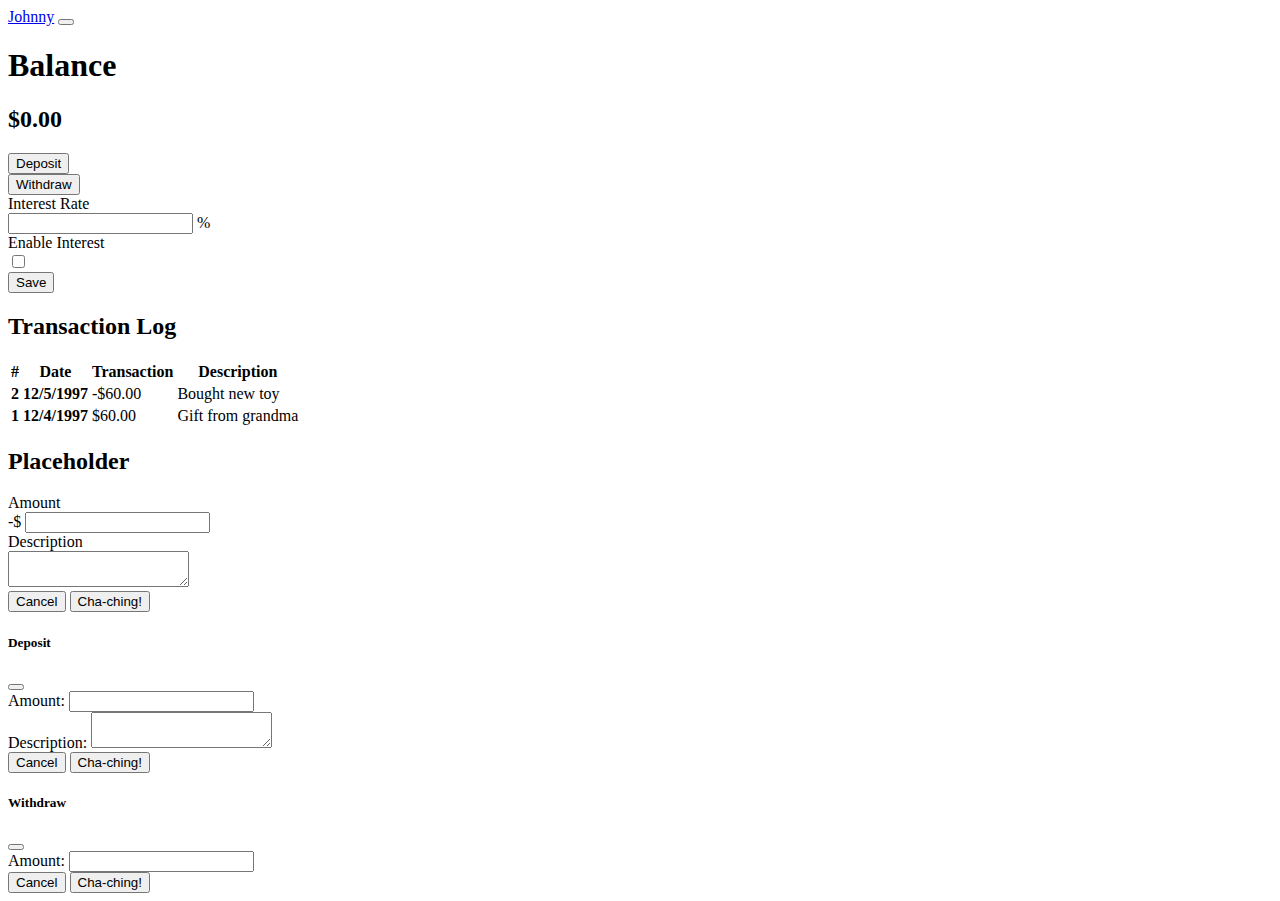
<file: index.html>
<!DOCTYPE html>
<html lang="en">
  <head>
    <meta charset="UTF-8" />
    <meta http-equiv="X-UA-Compatible" content="IE=edge" />
    <meta name="viewport" content="width=device-width, initial-scale=1.0" />
    <title>Child Banking App</title>
    <link
      href="https://cdn.jsdelivr.net/npm/bootstrap@5.1.3/dist/css/bootstrap.min.css"
      rel="stylesheet"
      integrity="sha384-1BmE4kWBq78iYhFldvKuhfTAU6auU8tT94WrHftjDbrCEXSU1oBoqyl2QvZ6jIW3"
      crossorigin="anonymous"
    />
    <link rel="stylesheet" href="./style.css">
  </head>
  <body>
    <nav class="navbar navbar-expand-lg navbar-dark bg-dark">
      <div class="container px-5">
        <a class="navbar-brand" href="index.html">Johnny</a>
        <button
          class="navbar-toggler"
          type="button"
          data-bs-toggle="collapse"
          data-bs-target="#navbarSupportedContent"
          aria-controls="navbarSupportedContent"
          aria-expanded="false"
          aria-label="Toggle navigation"
        >
          <span class="navbar-toggler-icon"></span>
        </button>
        <!--<div class="collapse navbar-collapse" id="navbarSupportedContent">
          <ul class="navbar-nav ms-auto mb-2 mb-lg-0">
            <li class="nav-item dropdown">
              --<div class="dropdown">
                <button
                  class="btn btn-primary dropdown-toggle"
                  id="settingsBtnDropdown"
                  data-bs-toggle="dropdown"
                  aria-expanded="false"
                  type="button"
                >
                  Settings
                </button>
                <div class="dropdown-menu" aria-labelledby="settingsBtnDropdown">
                  <form class="p-2">
                    <label for="interestFormControlInput" class="form-label"
                      >Interest Rate</label
                    >
                    <div class="input-group mb-2">
                      <input
                        type="number"
                        class="form-control"
                        id="interestFormControlInput"
                        name="interestRate"
                      />
                      <span class="input-group-text">%</span>
                    </div>
                    <label for="interestSwitch" class="form-check-label"
                      >Enable Interest</label
                    >
                    <div class="form-check form-switch mb-2">
                      <input
                        class="form-check-input"
                        type="checkbox"
                        role="switch"
                        id="interestSwitch"
                      />
                    </div>
                    <div class="mb-2">
                      <button class="btn btn-primary" id="settingsSaveBtn">
                        Save
                      </button>
                    </div>
                  </form>
                </div>
              </div>--
            </li>
          </ul>
        </div>-->
      </div>
    </nav>

    <header class="bg-dark py-5">
      <div class="container px-5">
        <div class="row gx-5 align-items-center justify-content-center">
          <div class="col-lg-8 col-xl-7 col-xxl-6">
            <div class="my-5 text-center text-xl-start">
              <h1 class="display-5 fw-bolder text-white mb-2">Balance</h1>
              <h2 class="display-6 fw-bolder text-white mb-3" id="balance">$</h2>
              <div
                class="
                  d-grid
                  gap-3
                  d-sm-flex
                  justify-content-sm-center justify-content-xl-start
                "
              >
              <div class="row mb-4">
                <div class="col text-center">
                  <button
                    class="btn btn-success"
                    type="button"
                    data-bs-toggle="modal"
                    data-bs-target="#transactionModal"
                    id="depositBtn"
                  >
                    Deposit
                  </button>
                </div>
                <div class="col text-center">
                  <button
                    class="btn btn-danger"
                    type="button"
                    data-bs-toggle="modal"
                    data-bs-target="#transactionModal"
                    id="withdrawBtn"
                  >
                    Withdraw
                  </button>
                </div>
              </div>
            </div>
          </div>          
        </div>
        <div class="col-lg-4 col-xl-5 col-xxl-6">
          <div class="card h-100 shadow border-0">
                      
            <div class="card-body p-4">
              <div class="row">
                <form class="p-2">
                  <label for="interestFormControlInput" class="form-label"
                    >Interest Rate</label
                  >
                  <div class="input-group mb-2">
                    <input
                      type="number"
                      class="form-control"
                      id="interestFormControlInput"
                      name="interestRate"
                      step="any"
                    />
                    <span class="input-group-text">%</span>
                  </div>
                  <label for="interestSwitch" class="form-check-label"
                    >Enable Interest</label
                  >
                  <div class="form-check form-switch mb-2">
                    <input
                      class="form-check-input"
                      type="checkbox"
                      role="switch"
                      id="interestSwitch"
                    />
                  </div>
                  
                </form>
                <div class="mb-2">
                  <button class="btn btn-primary" id="settingsSaveBtn">
                    Save
                  </button>
                </div>
              </div>
            </div>
            
        </div>
        </div>
      </div>
    </header>

    <section class="py-5">
      <div class="container px-5 my-5">
          <div class="row gx-5 justify-content-center">
              <div class="col-lg-8 col-xl-6">
                  <div class="text-center">
                      <h2 class="fw-bolder mb-4">Transaction Log</h2>                      
                  </div>
              </div>
          </div>
          <div class="row gx-5">
              <div class="col-lg-12 mb-5">
                  <div class="card scroll h-100 shadow border-0">
                      
                      <div class="card-body p-4">
                        <div class="row">
                          <table class="table">
                            <thead>
                              <tr>
                                <th scope="col">#</th>
                                <th scope="col">Date</th>
                                <th scope="col">Transaction</th>
                                <th scope="col">Description</th>
                                <!--<th scope="col">Actions</th>-->
                              </tr>
                            </thead>
                            <tbody id="tableBody"></tbody>
                          </table>
                        </div>
                      </div>
                      
                  </div>
              </div>
              
          </div>
    <div
      class="modal fade"
      id="transactionModal"
      tabindex="-1"
      aria-labelledby="transactionModalLabel"
      aria-hidden="true"
    >
      <div class="modal-dialog">
        <div class="modal-content">
          <div class="modal-header">
            <h2 class="modal-title" id="transactionTypeId">Placeholder</h2>
          </div>
          <div class="modal-body">
            <form>
              <div class="mb-3">
                <label for="amount" class="form-label">Amount</label>
                <div class="input-group">
                  <span class="input-group-text" id="transactionModalInputGroup"
                    >-$</span
                  >
                  <input type="number" class="form-control" id="amount" />
                </div>
              </div>
              <div class="mb-3">
                <label for="description" class="form-label">Description</label>
                <div class="input-group">
                  <textarea
                    name="description"
                    class="form-control"
                    id="description"
                  ></textarea>
                </div>
              </div>
            </form>
          </div>
          <div class="modal-footer">
            <button
              type="button"
              class="btn btn-secondary"
              data-bs-dismiss="modal"
            >
              Cancel
            </button>
            <button 
              type="button" 
              class="btn btn-primary" 
              id="transactionBtn"
              data-bs-dismiss="modal"
            >
              Cha-ching!
            </button>
          </div>
        </div>
      </div>
    </div>

    <div
      class="modal fade"
      id="moneyModal1"
      tabindex="-1"
      aria-labelledby="moneyModal1Label"
      aria-hidden="true"
    >
      <div class="modal-dialog modal-dialog-centered">
        <div class="modal-content">
          <div class="modal-header">
            <h5 class="modal-title" id="moneyModal1Label">Deposit</h5>
            <button
              type="button"
              class="btn-close"
              data-bs-dismiss="modal"
              aria-label="Close"
            ></button>
          </div>
          <div class="modal-body">
            <form>
              <div class="mb-3">
                <label for="amount" class="col-form-label">Amount:</label>
                <input type="text" class="form-control" id="amount" />
              </div>
              <div class="mb-3">
                <label for="description" class="col-form-label"
                  >Description:</label
                >
                <textarea class="form-control" id="description"></textarea>
              </div>
            </form>
          </div>
          <div class="modal-footer">
            <button
              type="button"
              class="btn btn-secondary"
              data-bs-dismiss="modal"
            >
              Cancel
            </button>
            <button type="button" class="btn btn-primary">Cha-ching!</button>
          </div>
        </div>
      </div>
    </div>

    <div
      class="modal fade"
      id="moneyModal2"
      tabindex="-1"
      aria-labelledby="moneyModal2Label"
      aria-hidden="true"
    >
      <div class="modal-dialog modal-dialog-centered">
        <div class="modal-content">
          <div class="modal-header">
            <h5 class="modal-title" id="moneyModal2Label">Withdraw</h5>
            <button
              type="button"
              class="btn-close"
              data-bs-dismiss="modal"
              aria-label="Close"
            ></button>
          </div>
          <div class="modal-body">
            <form>
              <div class="mb-3">
                <label for="amount" class="col-form-label">Amount:</label>
                <input type="text" class="form-control" id="amount" />
              </div>
            </form>
          </div>
          <div class="modal-footer">
            <button
              type="button"
              class="btn btn-secondary"
              data-bs-dismiss="modal"
            >
              Cancel
            </button>
            <button type="button" class="btn btn-primary">Cha-ching!</button>
          </div>
        </div>
      </div>
    </div>

    <script
      src="https://cdn.jsdelivr.net/npm/bootstrap@5.1.3/dist/js/bootstrap.bundle.min.js"
      integrity="sha384-ka7Sk0Gln4gmtz2MlQnikT1wXgYsOg+OMhuP+IlRH9sENBO0LRn5q+8nbTov4+1p"
      crossorigin="anonymous"
    ></script>
    <script src="./script.js"></script>
  </body>
</html>
</file>
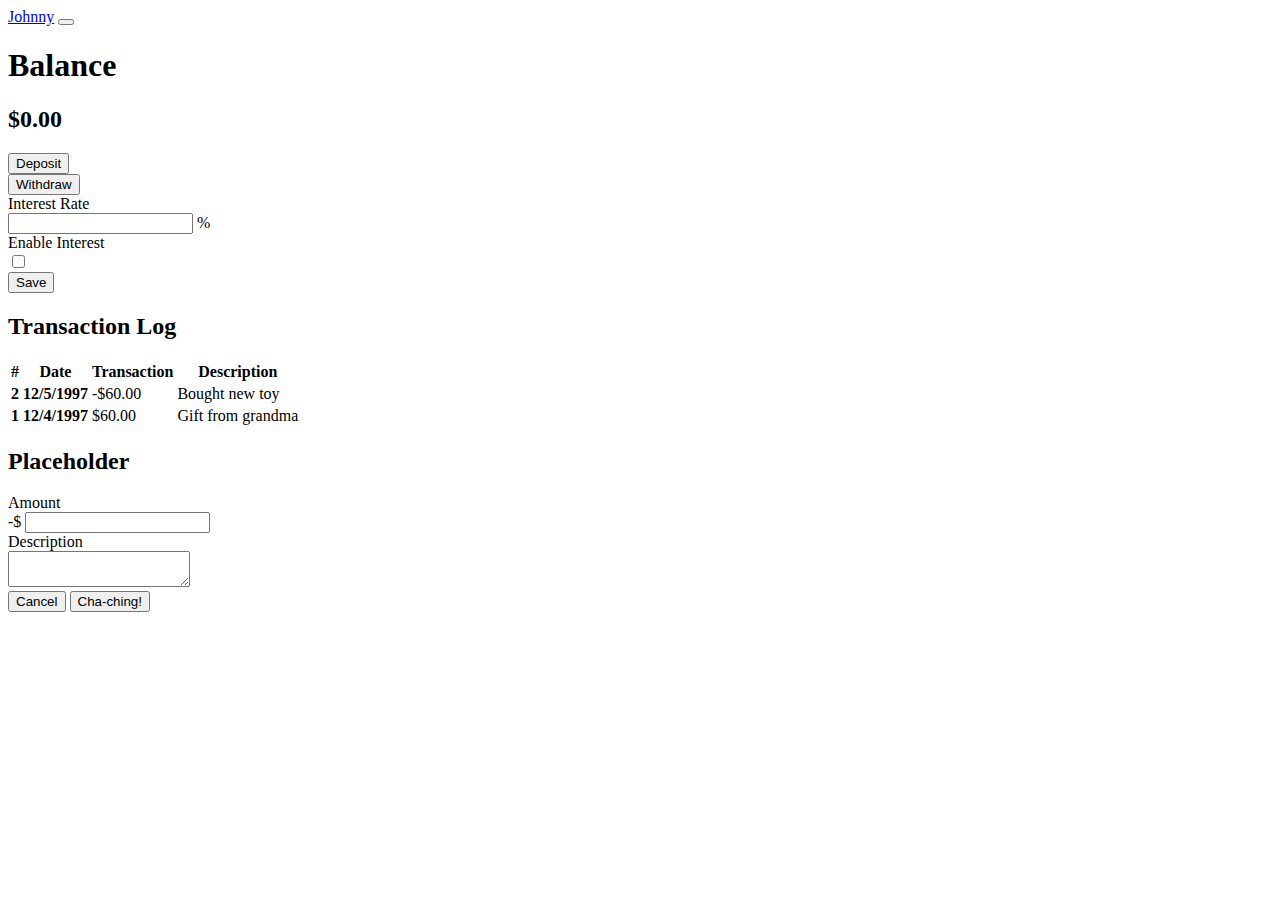
<file: public/index.html>
<!DOCTYPE html>
<html lang="en">

<head>
  <meta charset="UTF-8" />
  <meta http-equiv="X-UA-Compatible" content="IE=edge" />
  <meta name="viewport" content="width=device-width, initial-scale=1.0" />
  <title>Child Banking App</title>
  <link href="https://cdn.jsdelivr.net/npm/bootstrap@5.1.3/dist/css/bootstrap.min.css" rel="stylesheet"
    integrity="sha384-1BmE4kWBq78iYhFldvKuhfTAU6auU8tT94WrHftjDbrCEXSU1oBoqyl2QvZ6jIW3" crossorigin="anonymous" />
  <link rel="stylesheet" href="./style.css">
</head>

<body>
  <nav class="navbar navbar-expand-lg navbar-dark bg-dark">
    <div class="container px-5">
      <a class="navbar-brand" href="index.html">Johnny</a>
      <button class="navbar-toggler" type="button" data-bs-toggle="collapse" data-bs-target="#navbarSupportedContent"
        aria-controls="navbarSupportedContent" aria-expanded="false" aria-label="Toggle navigation">
        <span class="navbar-toggler-icon"></span>
      </button>
    </div>
  </nav>

  <header class="bg-dark py-5">
    <div class="container px-5">
      <div class="row gx-5 align-items-center justify-content-center">
        <div class="col-lg-8 col-xl-7 col-xxl-6">
          <div class="my-5 text-center text-xl-start">
            <h1 class="display-5 fw-bolder text-white mb-2">Balance</h1>
            <h2 class="display-6 fw-bolder text-white mb-3" id="balance">$</h2>
            <div class="
                  d-grid
                  gap-3
                  d-sm-flex
                  justify-content-sm-center justify-content-xl-start
                ">
              <div class="row mb-4">
                <div class="col text-center">
                  <button class="btn btn-success" type="button" data-bs-toggle="modal"
                    data-bs-target="#transactionModal" id="depositBtn">
                    Deposit
                  </button>
                </div>
                <div class="col text-center">
                  <button class="btn btn-danger" type="button" data-bs-toggle="modal" data-bs-target="#transactionModal"
                    id="withdrawBtn">
                    Withdraw
                  </button>
                </div>
              </div>
            </div>
          </div>
        </div>
        <div class="col-lg-4 col-xl-5 col-xxl-6">
          <div class="card h-100 shadow border-0">

            <div class="card-body p-4">
              <div class="row">
                <form class="p-2">
                  <label for="interestFormControlInput" class="form-label">Interest Rate</label>
                  <div class="input-group mb-2">
                    <input type="number" class="form-control" id="interestFormControlInput" name="interestRate"
                      step="any" />
                    <span class="input-group-text">%</span>
                  </div>
                  <label for="interestSwitch" class="form-check-label">Enable Interest</label>
                  <div class="form-check form-switch mb-2">
                    <input class="form-check-input" type="checkbox" role="switch" id="interestSwitch" />
                  </div>

                </form>
                <div class="mb-2">
                  <button class="btn btn-primary" id="settingsSaveBtn">
                    Save
                  </button>
                </div>
              </div>
            </div>
          </div>
        </div>
      </div>
  </header>

  <section class="py-5">
    <div class="container px-5 my-5">
      <div class="row gx-5 justify-content-center">
        <div class="col-lg-8 col-xl-6">
          <div class="text-center">
            <h2 class="fw-bolder mb-4">Transaction Log</h2>
          </div>
        </div>
      </div>
      <div class="row gx-5">
        <div class="col-lg-12 mb-5">
          <div class="card scroll h-100 shadow border-0">

            <div class="card-body p-4">
              <div class="row">
                <table class="table">
                  <thead>
                    <tr>
                      <th scope="col">#</th>
                      <th scope="col">Date</th>
                      <th scope="col">Transaction</th>
                      <th scope="col">Description</th>
                      <!--<th scope="col">Actions</th>-->
                    </tr>
                  </thead>
                  <tbody id="tableBody"></tbody>
                </table>
              </div>
            </div>

          </div>
        </div>

      </div>
      <div class="modal fade" id="transactionModal" tabindex="-1" aria-labelledby="transactionModalLabel"
        aria-hidden="true">
        <div class="modal-dialog modal-dialog-centered">
          <div class="modal-content">
            <div class="modal-header">
              <h2 class="modal-title" id="transactionTypeId">Placeholder</h2>
            </div>
            <div class="modal-body">
              <form>
                <div class="mb-3">
                  <label for="amount" class="form-label">Amount</label>
                  <div class="input-group">
                    <span class="input-group-text" id="transactionModalInputGroup">-$</span>
                    <input type="number" class="form-control" id="amount" />
                  </div>
                </div>
                <div class="mb-3">
                  <label for="description" class="form-label">Description</label>
                  <div class="input-group">
                    <textarea name="description" class="form-control" id="description"></textarea>
                  </div>
                </div>
              </form>
            </div>
            <div class="modal-footer">
              <button type="button" class="btn btn-secondary" data-bs-dismiss="modal">
                Cancel
              </button>
              <button type="button" class="btn btn-primary" id="transactionBtn" data-bs-dismiss="modal">
                Cha-ching!
              </button>
            </div>
          </div>
        </div>
      </div>



      <script src="https://cdn.jsdelivr.net/npm/bootstrap@5.1.3/dist/js/bootstrap.bundle.min.js"
        integrity="sha384-ka7Sk0Gln4gmtz2MlQnikT1wXgYsOg+OMhuP+IlRH9sENBO0LRn5q+8nbTov4+1p" crossorigin="anonymous">
      </script>
      <script src="./script.js"></script>
</body>

</html>
</file>
<file: style.css>
.scroll {
  overflow-y: auto;
  max-height: 500px;
}
</file>
<file: public/style.css>
.scroll {
  overflow-y: auto;
  max-height: 500px;
}
</file>
